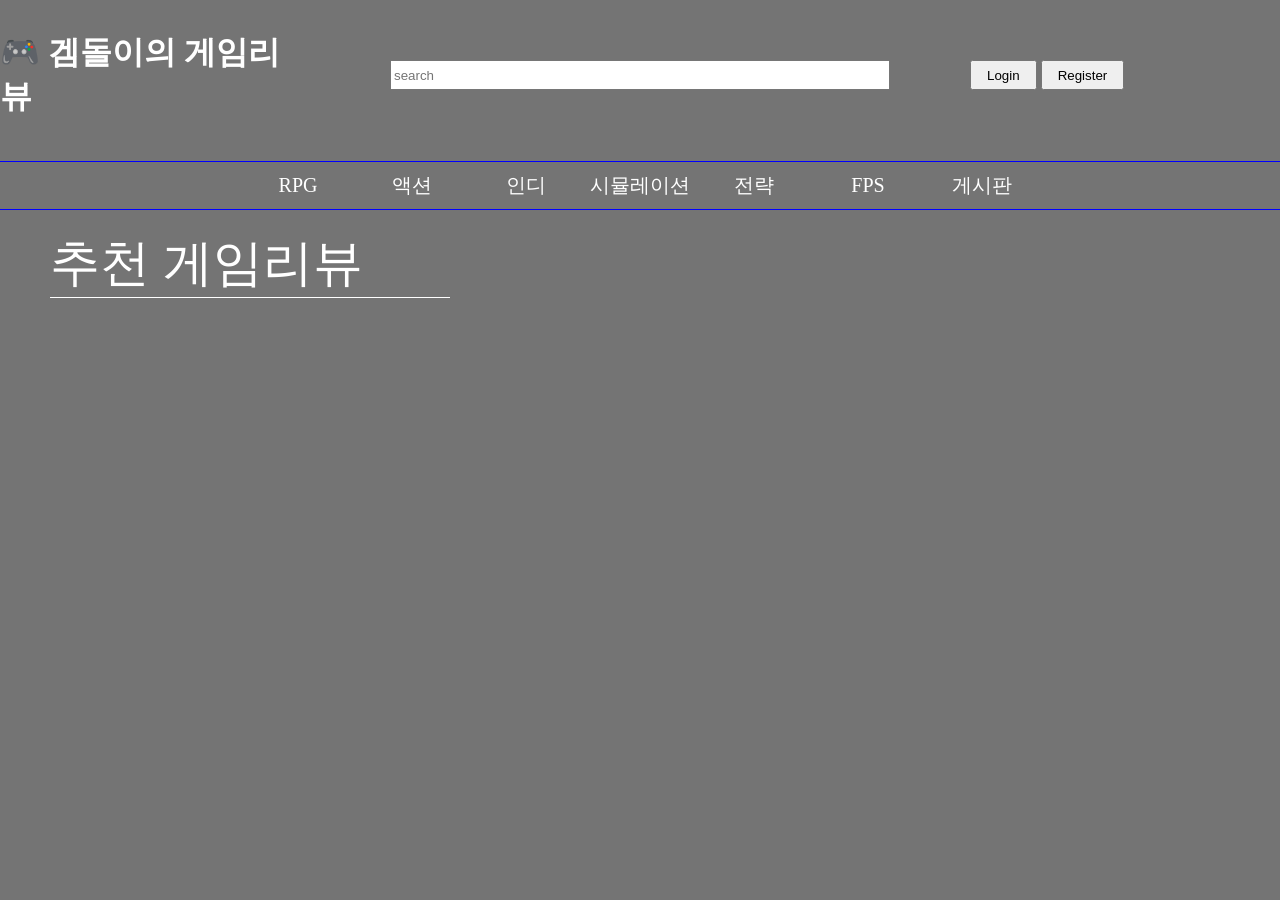
<file: index.html>
<!DOCTYPE html>
<html lang="ko">

<head>
    <meta charset="UTF-8">
    <link rel="stylesheet" href="https://uicdn.toast.com/editor/latest/toastui-editor.min.css" />

    <link rel="stylesheet" href="css/board.css">
    <link rel="stylesheet" href="css/editor.css">
    <link rel="stylesheet" href="css/post.css">
    <link rel="stylesheet" href="css/header.css">
    <link rel="stylesheet" href="css/panel.css">
    <link rel="stylesheet" href="css/login.css">
    <title>포트폴리오</title>
    <style>
        body {
            background-color: #747474;
            color: #fff;
        }

        #home {
            flex: 1;
            width: 300px;
            text-decoration: none;
            color: white !important;
        }

        @media (max-width:1114px) {
            #home {
                visibility: hidden;
            }
        }
    </style>

</head>

<body>
    <!-- 최상단 헤더 라인 -->
    <div id="mt">
        <a id="home" href="index.html">
            <h1>🎮 겜돌이의 게임리뷰</h1>
        </a>
        <!-- 검색창 (뼈대) -->
        <div id="search">
            <input id="main_search" type="text" placeholder="search">
        </div>
        <!-- 로그인 (ing) -->
        <div>
            <form id="userHeader">
                <button id="login-button" type="button">Login</button>
                <button id="register-button" type="button">Register</button>
                <button id="logout-button" type="button" style="display: none;">Logout</button>
            </form>

            <div id="modalPopup" class="modal">
                <div class="modal-content">
                    <span class="close">&times;</span>
                    <div id="loginContent">
                        <h2>Login</h2>
                        <input type="text" id="user" placeholder="ID">
                        <input type="password" id="pw" placeholder="Password">
                        <button id="userLogin">로그인</button>
                    </div>

                    <div id="regContent" style="display: none;">
                        <h2>Register</h2>
                        <input type="text" id="Newuser" placeholder="ID">
                        <input type="password" id="Newpw" placeholder="Password">
                        <input type="password" id="confirmPw" placeholder="ConfirmPassword">
                        <button id="userReg">회원가입</button>
                    </div>
                </div>
            </div>
        </div>
    </div>

    <!-- 탑 메뉴 -->
    <div class="panel">
        <span data-subpanel="mm1">RPG
            <div id="mm1" class="subpanel">
                <a data-genre="role-playing-games-rpg" data-ordering="-released">최신순</a>
                <a data-genre="role-playing-games-rpg" data-ordering="-added">인기순</a>
                <a data-genre="role-playing-games-rpg" data-ordering="-rating">평점순</a>
            </div>
        </span>
        <span data-subpanel="mm2">액션
            <div id="mm2" class="subpanel">
                <a data-genre="action" data-ordering="-released">최신순</a>
                <a data-genre="action" data-ordering="-added">인기순</a>
                <a data-genre="action" data-ordering="-rating">평점순</a>
            </div>
        </span>
        <span data-subpanel="mm3">인디
            <div id="mm3" class="subpanel">
                <a data-genre="indie" data-ordering="-released">최신순</a>
                <a data-genre="indie" data-ordering="-added">인기순</a>
                <a data-genre="indie" data-ordering="-rating">평점순</a>
            </div>
        </span>
        <span data-subpanel="mm4">시뮬레이션
            <div id="mm4" class="subpanel">
                <a data-genre="simulation" data-ordering="-released">최신순</a>
                <a data-genre="simulation" data-ordering="-added">인기순</a>
                <a data-genre="simulation" data-ordering="-rating">평점순</a>
            </div>
        </span>
        <span data-subpanel="mm5">전략
            <div id="mm5" class="subpanel">
                <a data-genre="strategy" data-ordering="-released">최신순</a>
                <a data-genre="strategy" data-ordering="-added">인기순</a>
                <a data-genre="strategy" data-ordering="-rating">평점순</a>
            </div>
        </span>
        <span data-subpanel="mm6">FPS
            <div id="mm6" class="subpanel">
                <a data-genre="shooter" data-ordering="-released">최신순</a>
                <a data-genre="shooter" data-ordering="-added">인기순</a>
                <a data-genre="shooter" data-ordering="-rating">평점순</a>
            </div>
        </span>
        <span data-subpanel="mm7">게시판
            <div id="mm7" class="board">
                <a>전체게시판</a>
                <a>자유게시판</a>
                <a>공략/정보</a>
            </div>
        </span>
    </div>

    <!-- 홈화면 게시글 -->
    <section class="main_post">
        <article id="new_post">
            추천 게임리뷰
        </article>
        <div class="dayck" style="display:none">
            <input id="firstDay" class="daych" type="date">
            <input id="lastDay" class="daych" type="date">
            <button id="dayBt">검색</button>
        </div>

    </section>

    <div class="post_grid" id="game-list">
    </div>

    <script src="https://uicdn.toast.com/editor/latest/toastui-editor-all.min.js"></script>

    <script src="js/panel.js"></script>
    <script src="js/modal.js"></script>
    <script src="js/login.js"></script>
    <script src="js/register.js"></script>
    <script src="js/gamepost.js"></script>
    <script src="js/board.js"></script>


</body>

</html>
</file>
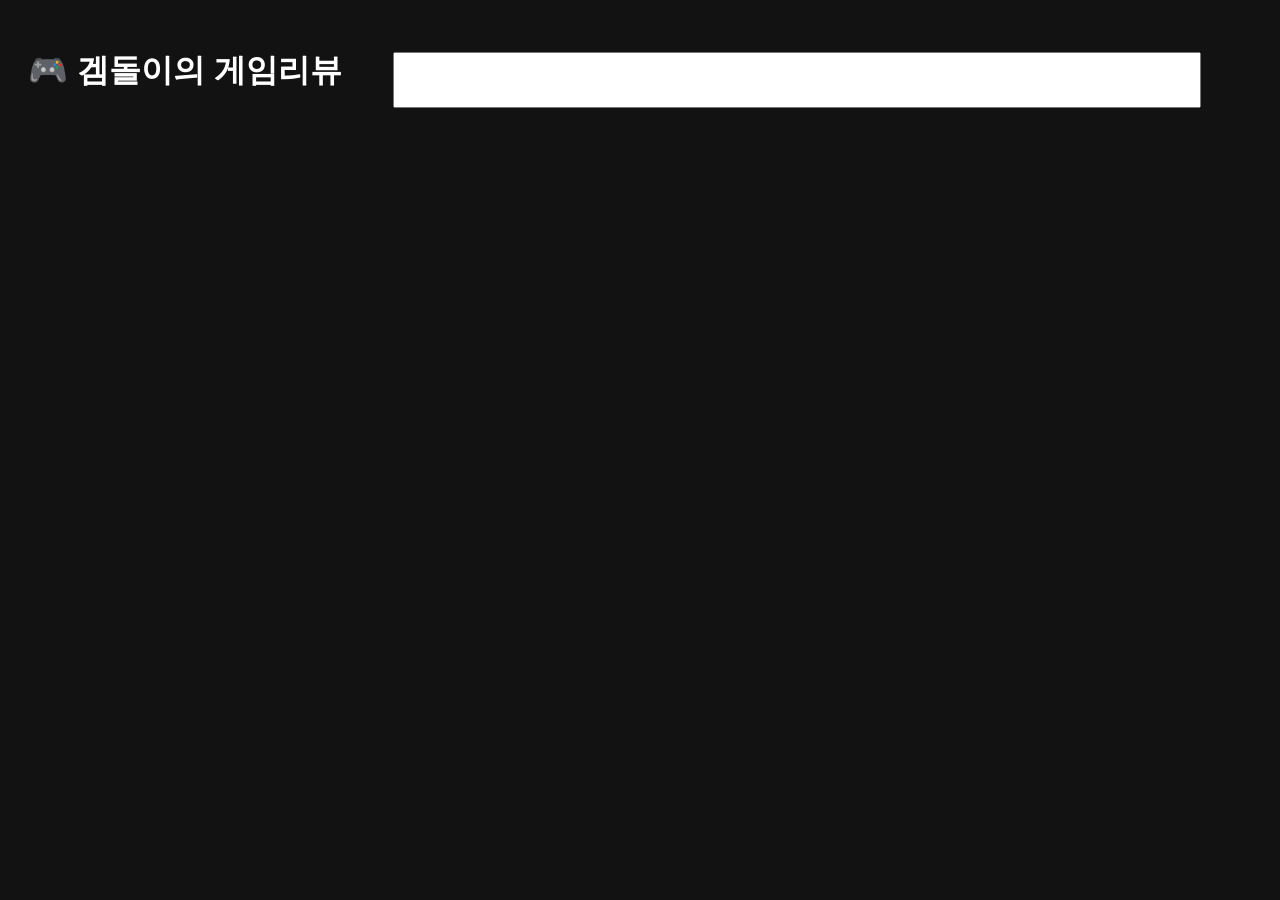
<file: 게임리뷰 포폴.html>
<!DOCTYPE html>
<html lang="ko">
<head>
  <meta charset="UTF-8">
  <title>포트폴리오</title>
  <style>
    body {
      background-color: #121212;
      color: #fff;
      font-family: 'Pretendard', sans-serif;
      padding: 20px;
    }

	#home{	
	width: 500px;
	margin-right:50px;
	text-decoration: none;
	color: white;
}
	#search{
	justify-content: center;
	margin: auto;
}
	#search input {
	width: 800px;
	height: 50px;
}
	@media (max-width:500px){
	#home{
		display: none;
}
	@serch input{
		withg: 100;
}

  </style>
</head>

<body>
<div style="display: flex;">
	<div>
		<a id="home" href="file:///C:/Users/%ED%8C%80%ED%80%98%EC%8A%A4%ED%8A%B8/Desktop/%EC%83%88%20%ED%85%8D%EC%8A%A4%ED%8A%B8%20%EB%AC%B8%EC%84%9C%20(3).html">
		<h1>🎮 겜돌이의 게임리뷰</h1>
		</a>
	</div>

	<div id="search">
		<input type="text">
	</div>

</div>
</body>
</html>
</file>
<file: css/board.css>
* {
    box-sizing: border-box;
}

.boardMainText {
    display: grid;
    grid-template-columns: 80px 1fr 110px;
    column-gap: 15px;
    margin: 0 20px;
    align-items: center;
}


.boardMainText>span:nth-child(2)span {
    max-width: 100%;
    white-space: nowrap;
    overflow: hidden;
    text-overflow: ellipsis;
    min-width: 0;
}

.post_click {
    display: inline;
    width: fit-content;
    cursor: pointer;
}

.board_css {
    display: flex;
    justify-content: flex-end;
    padding: 10px 20px 10px 0px;
}

.board_modal {
    display: block;
    position: fixed;
    z-index: 1000;
    left: 0;
    top: 0;
    width: 100%;
    height: 100%;
    background-color: rgba(0, 0, 0, 0.5);
}

#writePost {
    display: block;
    width: 1500px;
    max-width: 95%;
    border-radius: 8px;
    margin: 0 auto;
    border: 50px;
    background-color: white;
}
</file>
<file: css/editor.css>
#editor {
  width: 100%;
  height: 500px;
}
</file>
<file: css/post.css>
*{
    box-sizing: border-box;
}
.main_post {
    width: 90%;
    padding: 0 50px;
    display: flex;
    align-items: center;
}

#new_post {
    width: 400px;
    font-size: 50px;
    margin-bottom: 20px;
    border-bottom: 1px solid white;
}

.post_grid {
    display: grid;
    grid-template-columns: repeat(3, 2fr);
    gap: 20px;
}

.post_grid img {
    width: 100%;
    height: 300px;
    object-fit: cover;
    display: flex;
}

.dayck {
    margin-left: auto;
}

.post_list {
    flex-direction: column;
    width: 90%;
    background-color: rgba(139, 59, 59, 0.5);
    margin: 0 auto;
    padding: 20px;
}

.gams_post {
    display: flex;
    
    margin: 10px;
}

.post_text{
    display: flex;
    background-color: rgba(66, 23, 23, 0.5);
    margin-left: 10px;
}

.img-wrapper {
    position: relative;
    width: 576px;
    height: 324px;
    min-width: 576px;
    min-height: 324px;
}

.img-wrapper>img {
    width: 100%;
    height: 100%;
}

.imgBt {
    position: absolute;
    background-color: rgba(0, 0, 0, 0.6);
    color: white;
    border: none;
    padding: 10px 15px;
    cursor: pointer;
    font-size: 20px;
    line-height: 1;
    border-radius: 4px;
    z-index: 10;
}

.post_text {
    flex-direction: column;
    width: 400px;
}

.prevBt {
    left: 10px;
    top: 50%;
    transform: translateY(-50%);
}

.nextBt {
    right: 10px;
    top: 50%;
    transform: translateY(-50%);
}

.userReview{
    display: flex;
    flex-direction: column;
}

.usetInput{
    display: grid;
    grid-template-columns: 2fr 1fr 1fr;
    margin-top: auto
}

.reviewItem{
    display: grid;
    grid-template-columns: 1fr 1fr;
}

.reviewInput, .userreviews{
    width: 500px;
}

.starReview, .btReview{
    width: 100px;
}
</file>
<file: css/header.css>
*{
    box-sizing: border-box;
}
body {
  margin: 0;
  padding: 0;
}

#mt {
    display: grid;
    grid-template-columns: 1fr 2fr 1fr;
    align-items: center;
    gap: 20px;
    width: 100%;
    padding: 10px 0;
}

#search {
    display: flex;
    justify-content: center;
}

#search > input {
    width: 500px;
    height: 30px;
}

form{
    justify-self: end;
    margin-right: 30px;
}
</file>
<file: css/panel.css>
*{
    box-sizing: border-box;
}
 .panel {
    position: relative;
    display: block;
    border-bottom: 1px solid blue;
    border-top: 1px solid blue;
    text-align: center;
    padding: 10px 0;
    margin: 10px 0px 20px;
 }

 .subpanel, .board {
    position: absolute;
    top: 100%;
    left: 50%;
    transform: translateX(-50%);
    width: 100px;
    display: none;
    text-align: center;
 }

 .panel>span {
    position: relative;
    display: inline-block;
    font-size: 20px;
    width: 100px;
    margin: 0px 5px 0px;
 }

 .subpanel a {
    display: block;
    text-align: center;
    white-space: nowrap;
}
</file>
<file: css/login.css>
*{
    box-sizing: border-box;
}
#userHeader>button {
    padding: 5px 15px;
    height: 30px;
}

.modal {
    display: none;
    position: fixed;
    z-index: 1000;
    left: 0;
    top: 0;
    width: 100%;
    height: 100%;
    background-color: rgba(0, 0, 0, 0.5);
}

.modal-content {
    display: block;
    background-color: white;
    color: black;
    margin: 15% auto;
    padding: 20px;
    width: 500px;
    height: 300px;
}

#loginContent {
    display: block;
}

#loginContent>* {
    display: block;
    margin: 10px 15px;
}


#regContent>* {
    display: block;
    margin: 10px 15px;
}
</file>
